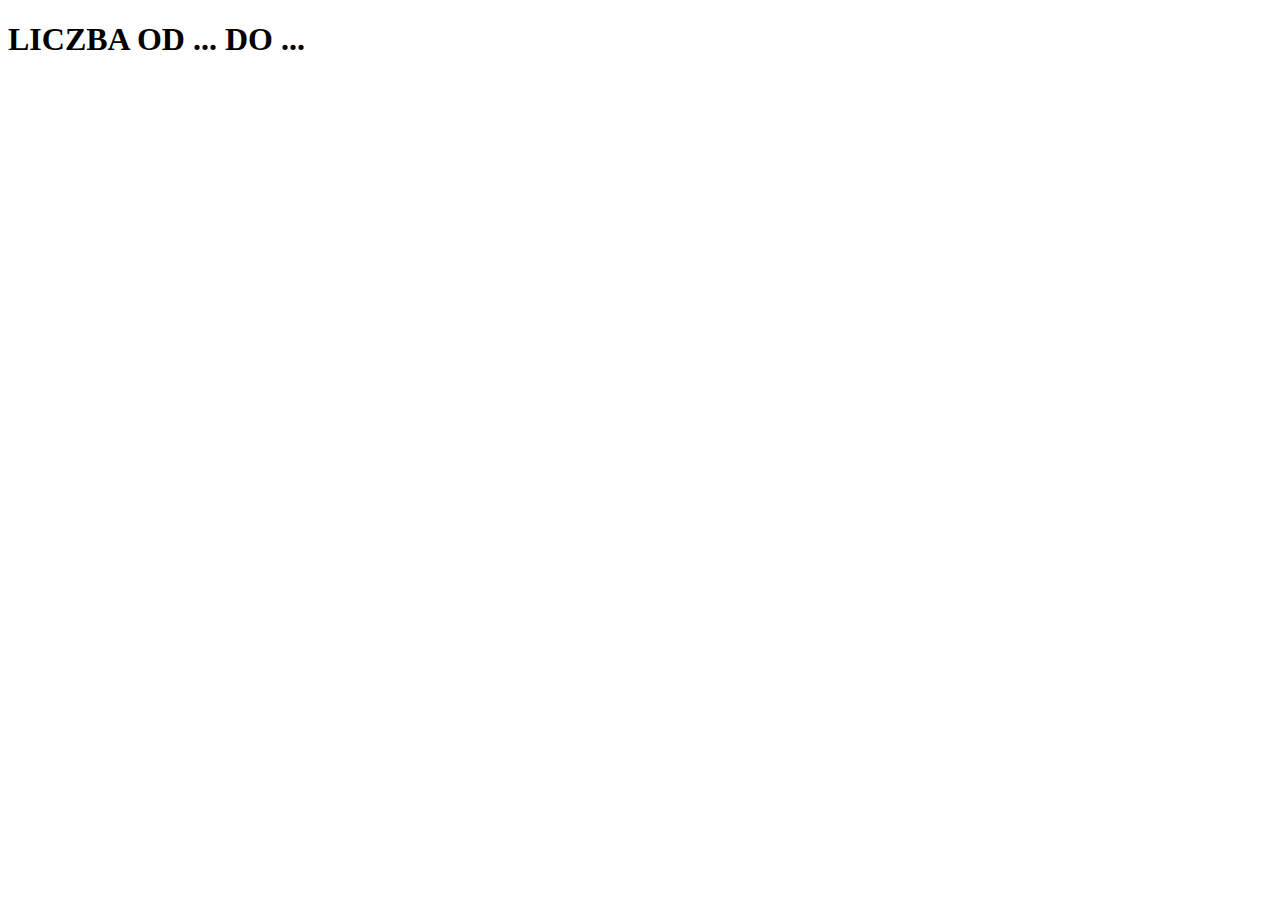
<file: funkcje-losowanie-od-do/index.html>
<!DOCTYPE html>
<html lang="en">

<head>
 <meta charset="UTF-8" />
 <meta name="viewport" content="width=device-width, initial-scale=1.0" />
 <meta http-equiv="X-UA-Compatible" content="ie=edge" />
 <title>Document</title>
</head>

<body>
 <h1>LICZBA OD ... DO ...</h1>
 <script src="main.js"></script>
</body>

</html>
</file>
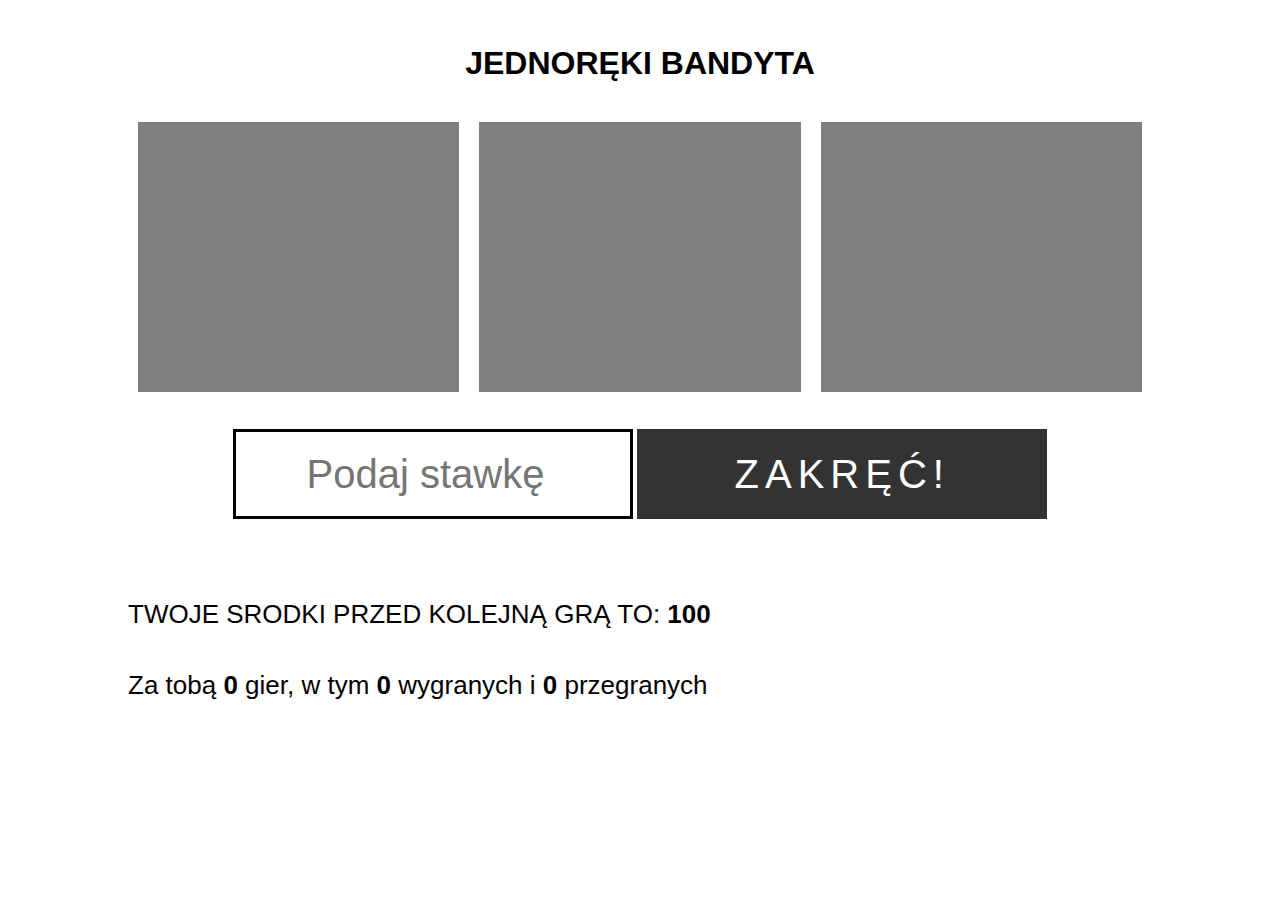
<file: Projekt-Jednoreki-Bandytata-start/index.html>
<!DOCTYPE html>
<html lang="pl">

<head>
  <meta charset="UTF-8">
  <meta name="viewport" content="width=device-width, initial-scale=1.0">
  <meta http-equiv="X-UA-Compatible" content="ie=edge">
  <title>Jednoręki bandyta</title>
  <link rel="stylesheet" href="style.css">
</head>

<body>
  <div class="wrap">

    <h1>Jednoręki bandyta</h1>

    <section class="game">
      <div class="color"></div>
      <div class="color"></div>
      <div class="color"></div>
    </section>

    <section class="play">
      <input type="number" placeholder="Podaj stawkę" id="bid">
      <button id="start">Zakręć!</button>
    </section>

    <section class="panel">TWOJE SRODKI PRZED KOLEJNĄ GRĄ TO: <span class="wallet"></span></section>

    <section class="score">
      <span class="result"></span> Za tobą <span class="number"></span> gier, w tym <span class="win"></span> wygranych
      i <span class="loss"></span> przegranych
    </section>

  </div>
  <script src="Wallet.js"></script>
  <script src="Statistics.js"></script>
  <script src="Draw.js"></script>
  <script src="Result.js"></script>
  <script src="Game.js"></script>
  <script src="main.js"></script>
</body>

</html>
</file>
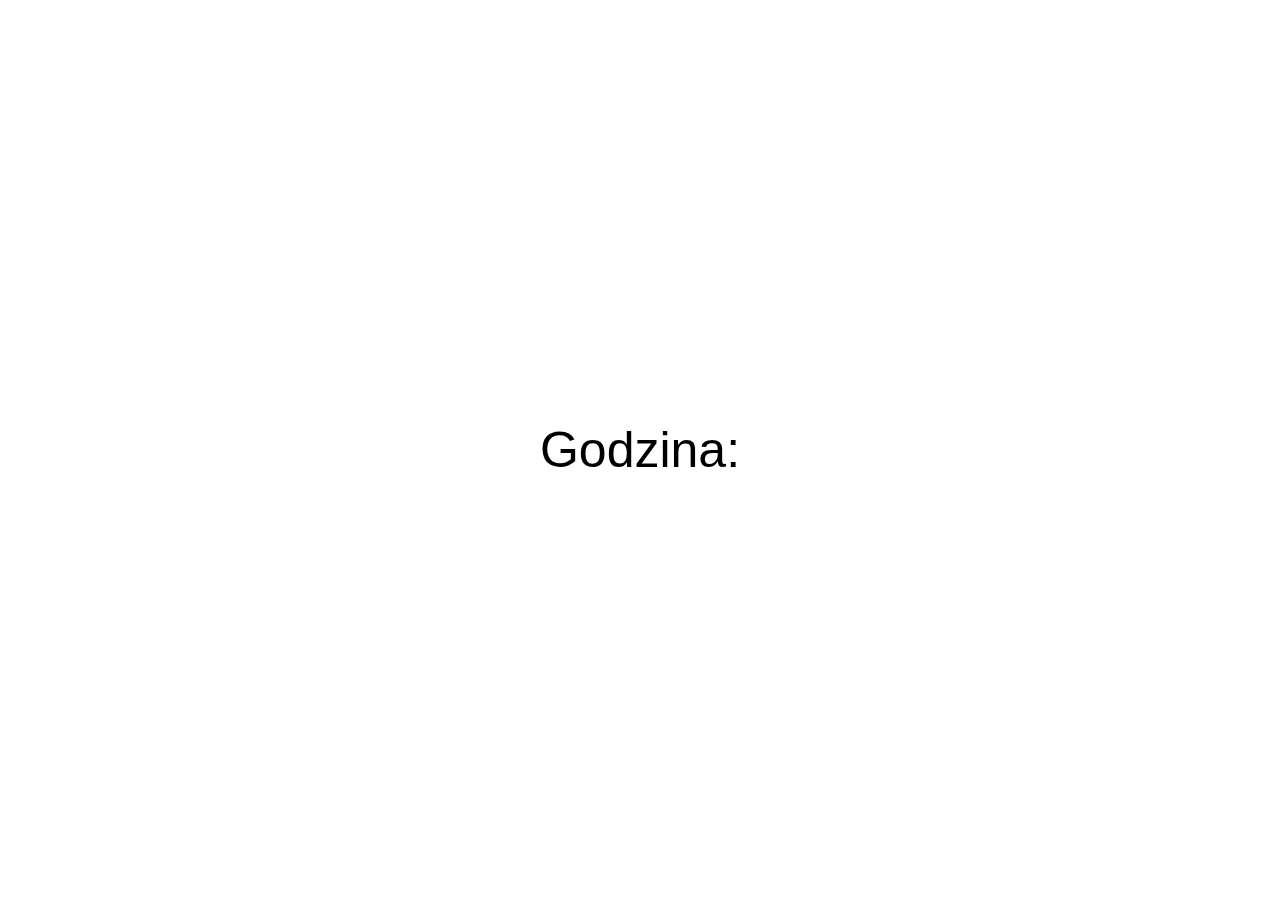
<file: Projekt11-zadanie1-aktualna-godzina/index.html>
<!DOCTYPE html>
<html lang="pl">

<head>
 <meta charset="UTF-8">
 <title>Projekt 11 - zadanie 1 - Aktualna godzina</title>

 <style>
  * {
   margin: 0;
  }

  div {
   line-height: 100vh;
   text-align: center;
   font-size: 50px;
   font-family: arial;
  }

  span {
   font-weight: bold;
   font-family: monospace;
  }
 </style>
</head>

<body>
 <div class="clock">Godzina: <span></span></div>
 <script src="main.js">

 </script>
</body>

</html>
</file>
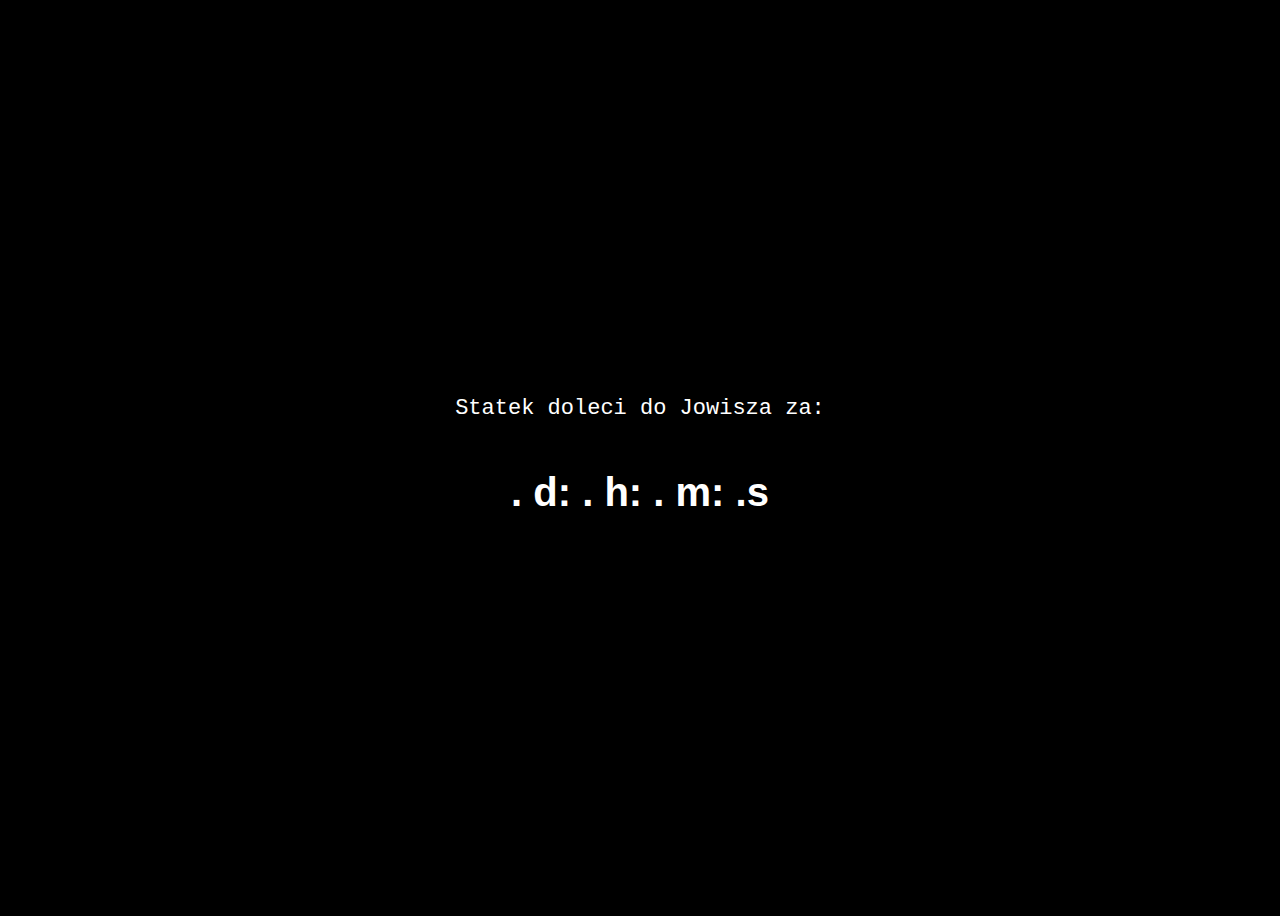
<file: Projekt11-zadanie2-odliczanie/index.html>
<!DOCTYPE html>
<html lang="en">

<head>
	<meta charset="UTF-8">
	<title>Projekt 11 - zadanie 2 - odliczanie do startu</title>
	<style>
		body {
			display: flex;
			flex-direction: column;
			justify-content: center;
			background-color: black;
			font-family: arial;
			color: white;
			align-items: center;
			height: 100vh;
		}

		h1 {
			font-size: 40px;
		}

		p {
			font-family: monospace;
			font-size: 22px;
		}
	</style>
</head>

<body>

	<p>Statek doleci do Jowisza za:</p>
	<h1>
		<span class="d">.</span> d:
		<span class="h">.</span> h:
		<span class="m">.</span> m:
		<span class="s">.</span>s
	</h1>

</body>
<script src='main.js'>
</script>

</html>
</file>
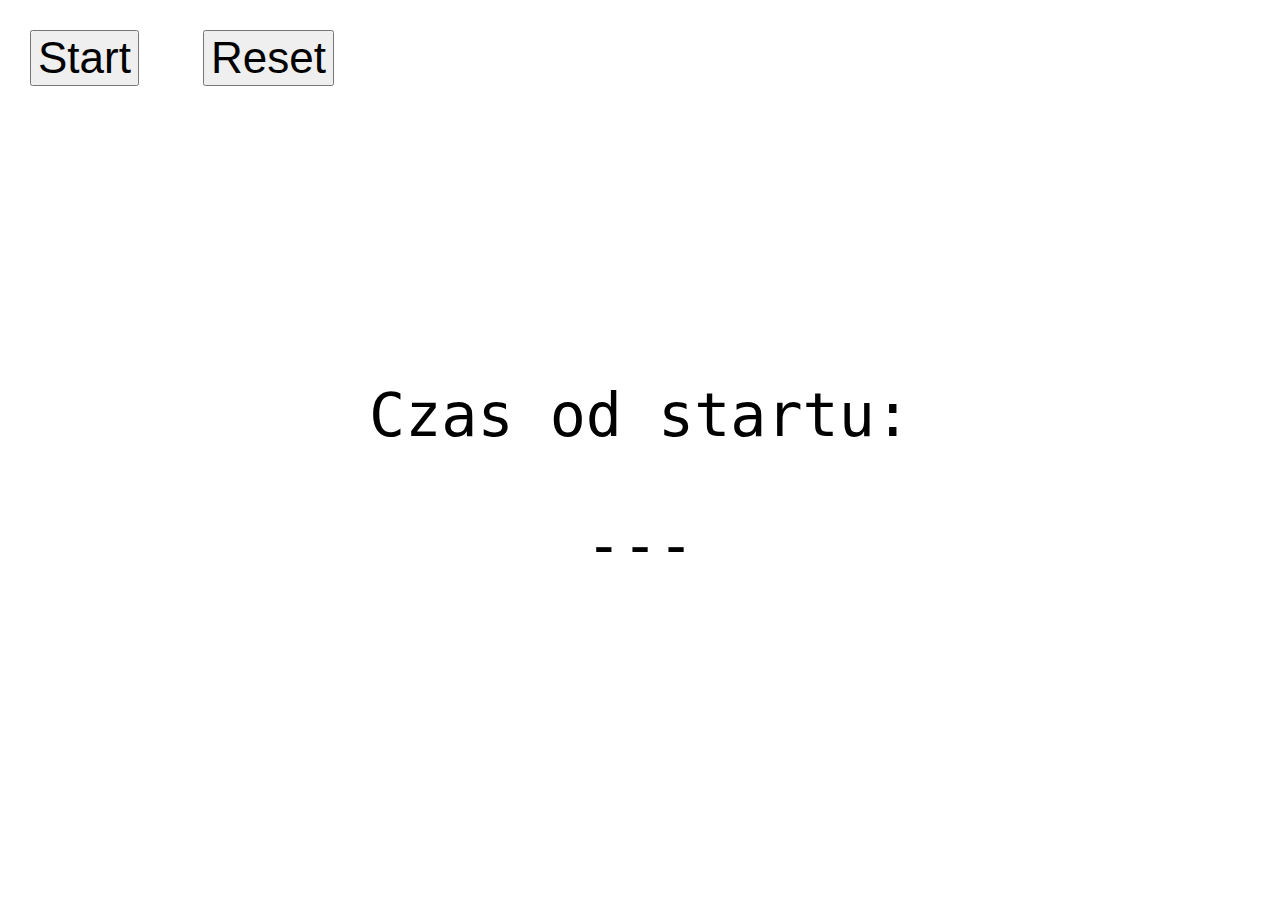
<file: Projekt11-ZadanieDlaCiebie-Stoper-start/index.html>
<!-- zadanie 12 ver2 - stoper -->
<!DOCTYPE html>
<html lang="en">

<head>
    <meta charset="UTF-8">
    <meta name="viewport" content="width=device-width, initial-scale=1.0">
    <meta http-equiv="X-UA-Compatible" content="ie=edge">
    <title>Projekt 11 - zadanie 3 - stoper</title>
    <style>
        body {
            margin: 0;
        }

        .time {
            position: absolute;
            width: 100vw;
            top: 50%;
            left: 0;
            transform: translateY(-50%);
            font-size: 60px;
            text-align: center;
            font-family: monospace;
        }

        button {
            font-size: 44px;
            margin: 30px;
        }
    </style>
</head>

<body>
    <button class="main">Start</button>
    <button class="reset">Reset</button>
    <div class="time">
        <p>Czas od startu:</p>
        <div>---</div>
    </div>
    <script src="main.js">

    </script>
</body>

</html>
</file>
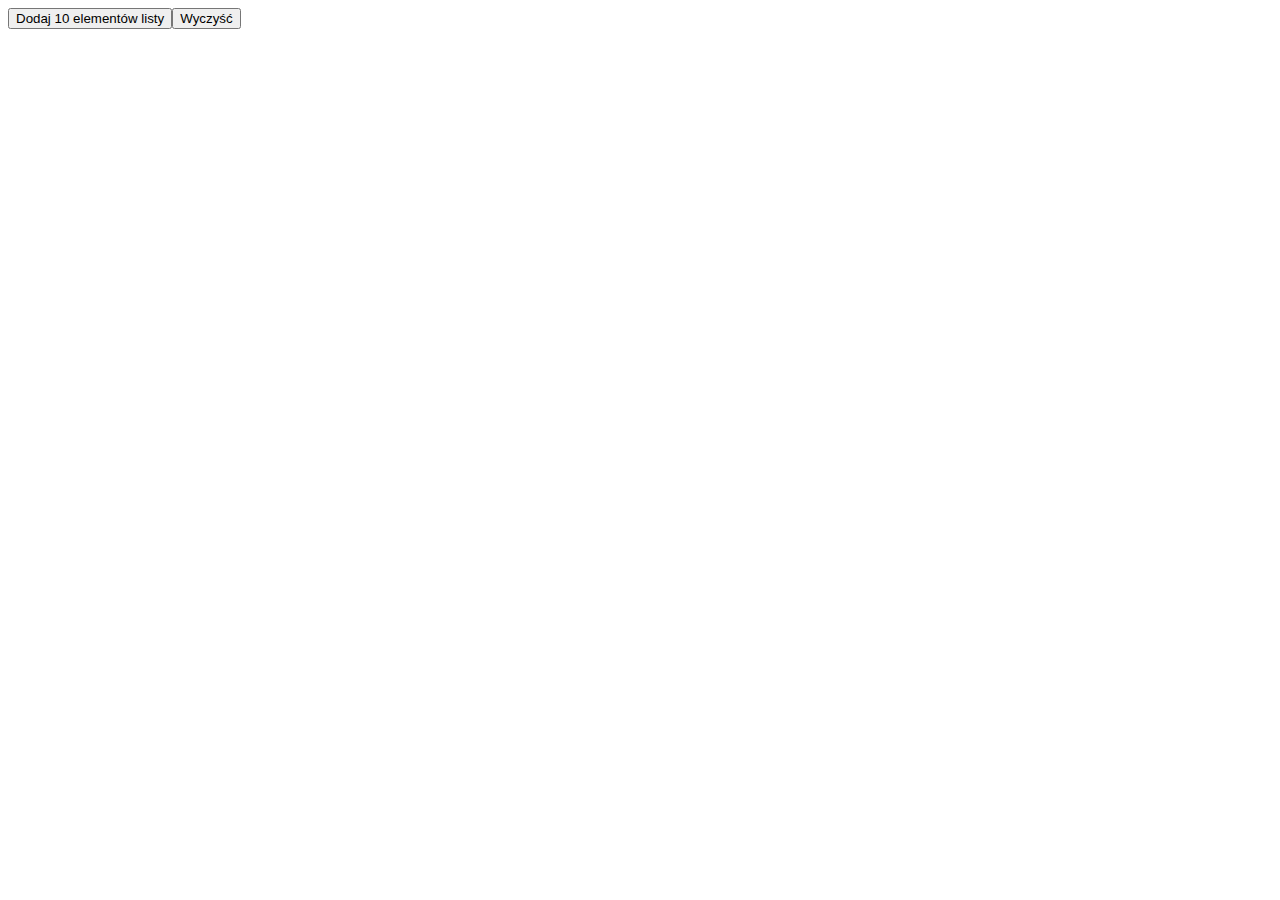
<file: Projekt3-zadanie2-start/index.html>
<!-- Projekt 3 - Zadanie 2 -
 https://websamuraj.pl/examples/js/projekt3-zad2/
 
- Stwórz rozwiązanie z pomocą dwóch funkcji w oparciu o strukturę w main.js Nie dodawaj nic więcej do zakresu globalnego.

- funkcja init, która będzie uruchomiona po wczytaniu strony. Jej zadaniem jest:
--- stworzyć dwa elementy
<button>Dodaj 10 elementów listy</buttn>
<ul></ul>
--- dodaj je do body
--- ustaw nasłuchiwanie na przycisk


--- funkcja createLiElements, która będzie uruchamiana po kliknięciu przycisku stworzonego przez funkcję init. Jej zadanie to:
--- tworzenie 10 elementów li i umieszczanie ich w elemencie ul
--- kazdy z 10 elementów ma mieć swój indeks (order) pczy czym kolejne 10 elementów ma być konynuacją (czilu pierwszy klik mamy 1-10, kolejny 11-20 itd)
--- każdy kolejny element il ma mieć font-size większy o 1px.

- bez zmian w pliku html (nie dodajemy html-a i css-a). Cały kod piszemy w elemencie main.js

-->
<!DOCTYPE html>
<html lang="en">

<head>
 <meta charset="UTF-8">
 <title>Projekt 3 - zadanie 2</title>


</head>

<body>

 <script src="main.js"></script>
</body>

</html>
</file>
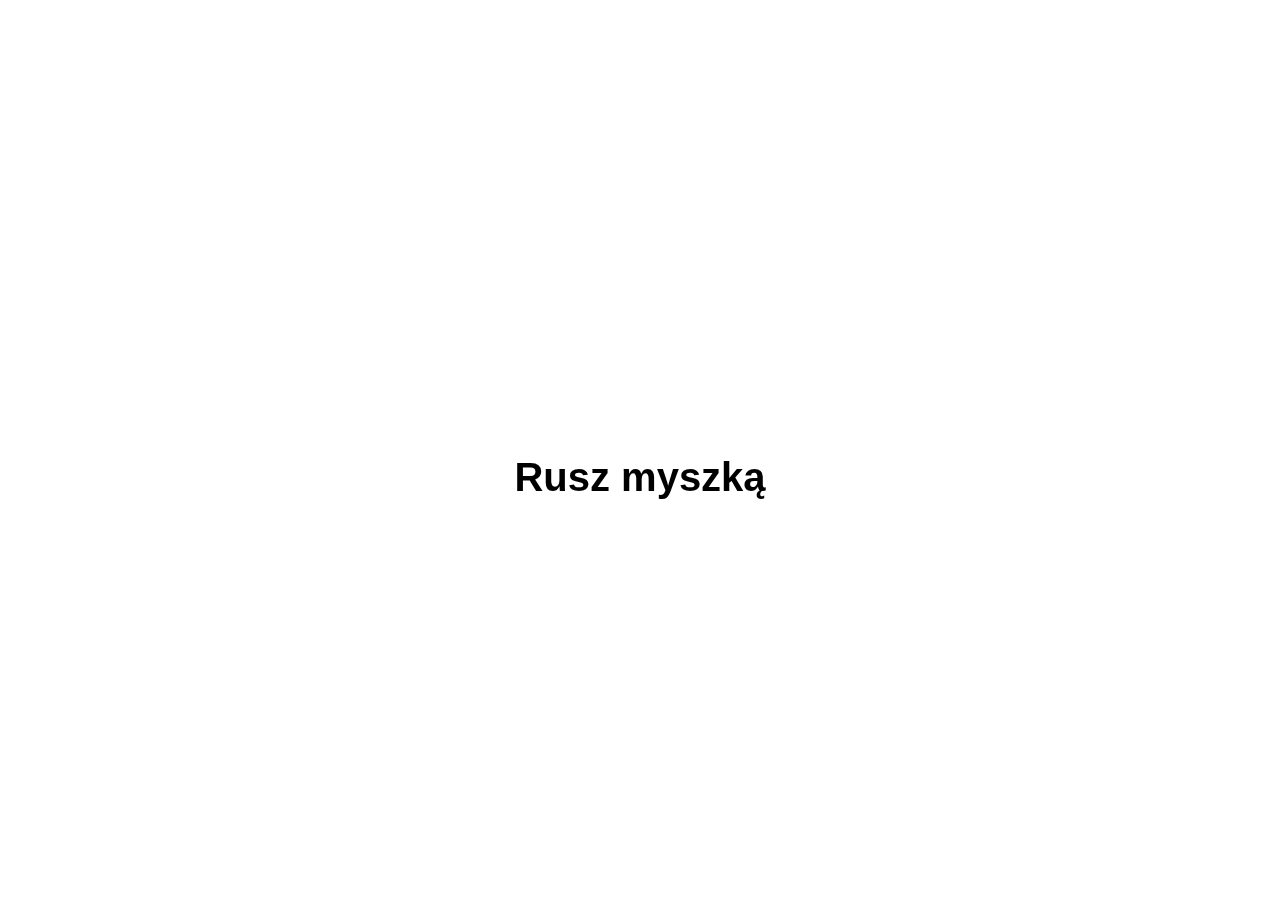
<file: Projekt4-zadanie1b-kolorTla-a-ruchMyszki/index.html>
<!DOCTYPE html>
<html lang="en">

<head>
 <meta charset="UTF-8">
 <meta name="viewport" content="width=device-width, initial-scale=1.0">
 <meta http-equiv="X-UA-Compatible" content="ie=edge">
 <title>Projekt - Eventy -parametry </title>
 <style>
  body {
   margin: 0;
   height: 100vh;
  }

  h1 {
   position: fixed;
   top: 50%;
   left: 50%;
   transform: translate(-50%, -50%);
   font-size: 40px;
   font-family: arial;
  }
 </style>
</head>

<body>
 <h1>Rusz myszką</h1>

 <script src="main.js"></script>
</body>

</html>
</file>
<file: Projekt-Jednoreki-Bandytata-start/style.css>
* {
    margin: 0;
    padding: 0;
    box-sizing: border-box;
}

.wrap {
    width: 80%;
    margin: 5vh auto 0;
    font-family: 'open sans', roboto, sans-serif;
}

h1 {
    text-align: center;
    text-transform: uppercase;
    margin-bottom: 30px;
}

.game {
    display: flex;
    margin-bottom: 3vh;

}

.game div {
    height: 30vh;
    flex-grow: 1;
    margin: 10px;
    border: 3px solid gray;
}

.play {
    text-align: center;
}

.play input {
    height: 90px;
    font-size: 40px;
    padding: 20px;
    width: 400px;
    border: 3px solid black;
    text-align: center;
}

.play button {
    width: 40%;
    height: 90px;
    text-align: center;
    padding: 20px 60px;
    font-size: 40px;
    text-transform: uppercase;
    background-color: #333;
    border: none;
    color: white;
    cursor: pointer;
    letter-spacing: 6px;
}

.panel {
    margin: 80px 0 40px;
    font-size: 26px;
}

.panel,
.score {
    font-size: 26px;
}

.panel span,
.score span {
    font-weight: bold;
}

@media (max-width: 1024px) {
    .wrap {
        width: 90%;
    }

    .play input {
        height: 70px;
        font-size: 30px;
        display: block;
        margin: 20px auto;
    }

    .play button {
        height: 74px;
        font-size: 30px;
        display: block;
        text-align: center;
        margin: 0 auto;
        padding: 0 20px;
    }
}
</file>
